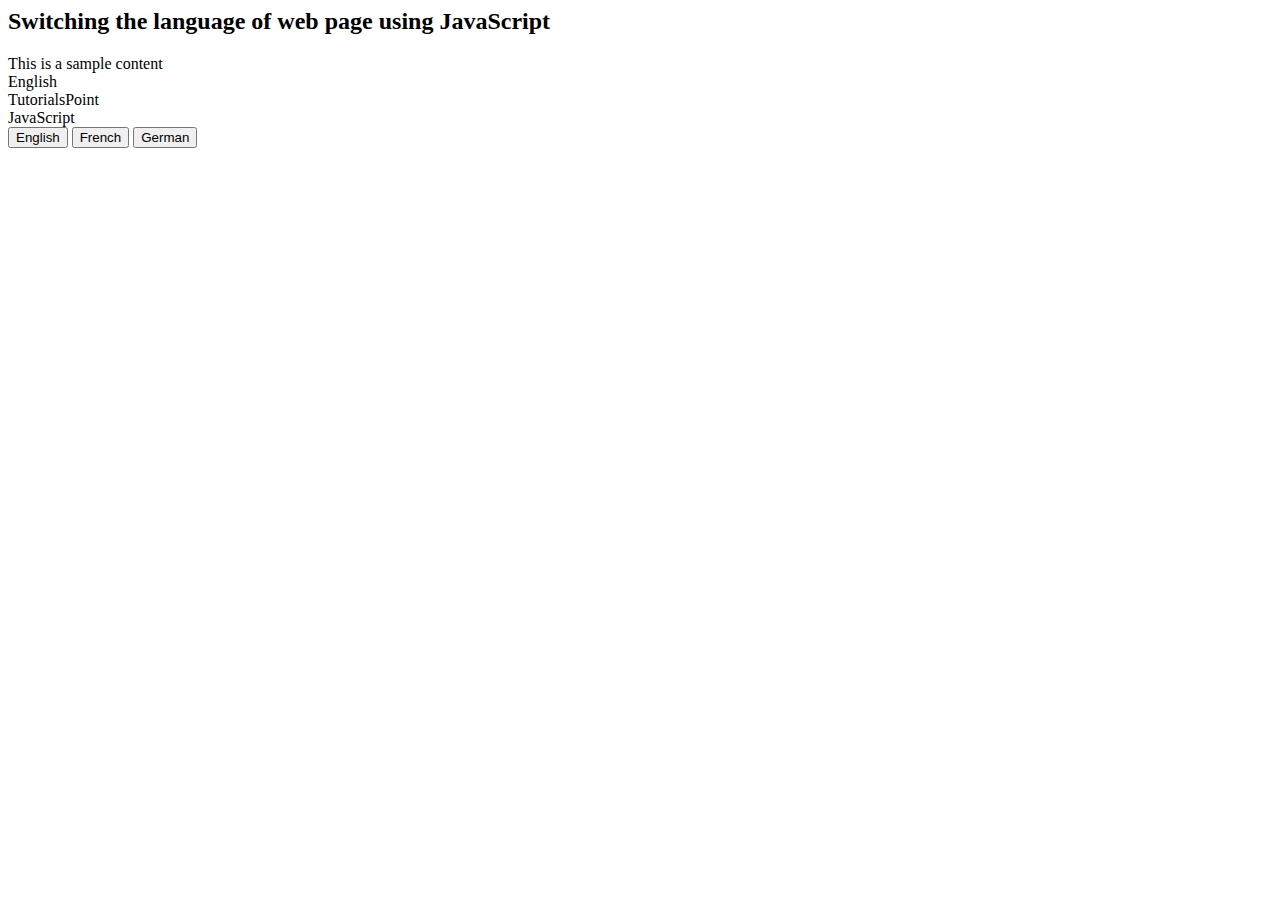
<file: test.html>
<html>
  <body>
    <h2>Switching the language of web page using JavaScript</h2>
    <div id="text1">This is a sample content</div>
    <div id="language">English</div>
    <div id="BrandName">TutorialsPoint</div>
    <div id="Programming_lang">JavaScript</div>
    <div id="languageSwitcher">
      <button onclick="swithcLang('en')">English</button>
      <button onclick="swithcLang('fr')">French</button>
      <button onclick="swithcLang('es')">German</button>
    </div>
    <script>
      let languageContent = {
        en: {
          text1: 'This is a sample content',
          language: 'English',
          BrandName: 'TutorialsPoint',
          Programming_lang: 'JavaScript',
        },
        fr: {
          text1: "Ceci est un contenu d'exemple",
          language: 'Français',
          BrandName: 'TutorialsPoint',
          Programming_lang: 'JavaScript',
        },
        es: {
          text1: 'Este es un contenido de ejemplo',
          language: 'Español',
          BrandName: 'TutorialsPoint',
          Programming_lang: 'JavaScript',
        },
      };
      function swithcLang(lang) {
        for (let key in languageContent[lang]) {
          document.getElementById(key).innerHTML =
            languageContent[lang][key];
        }
      }
    </script>
  </body>
</html>
</file>
